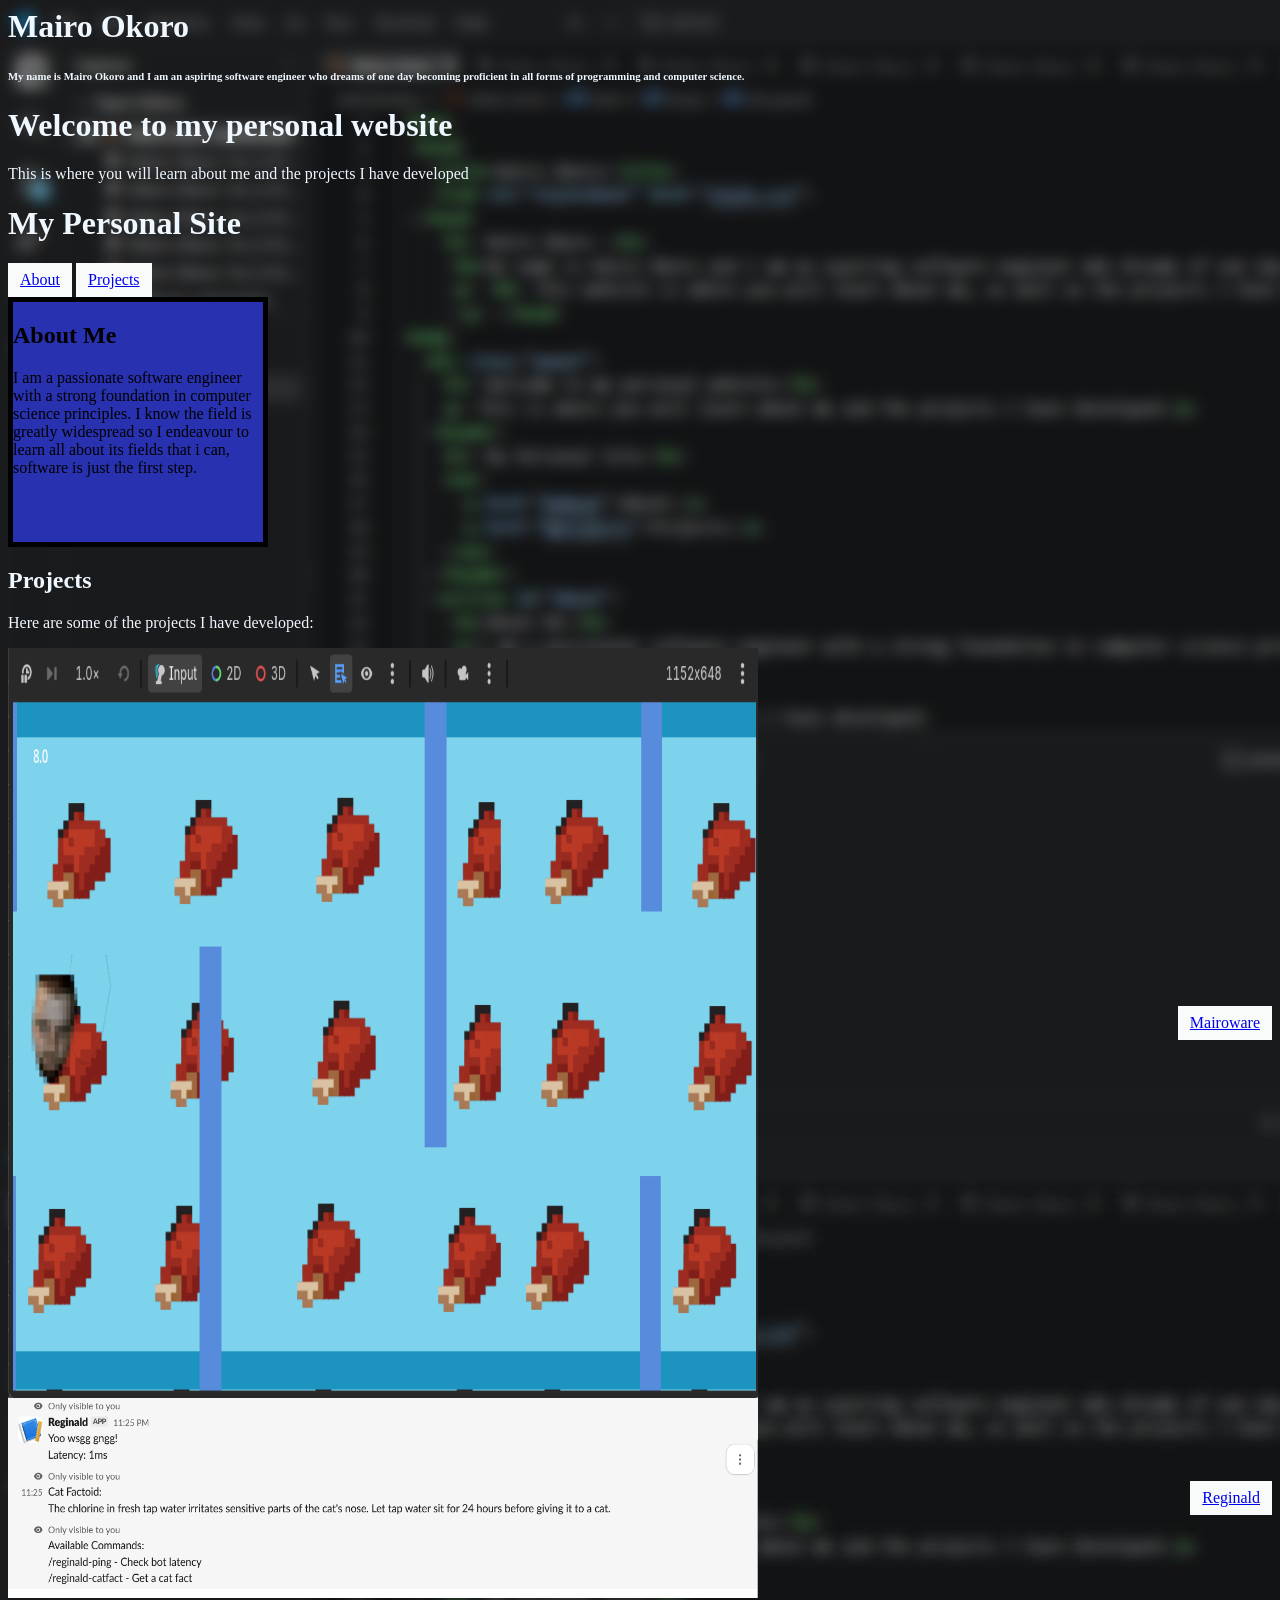
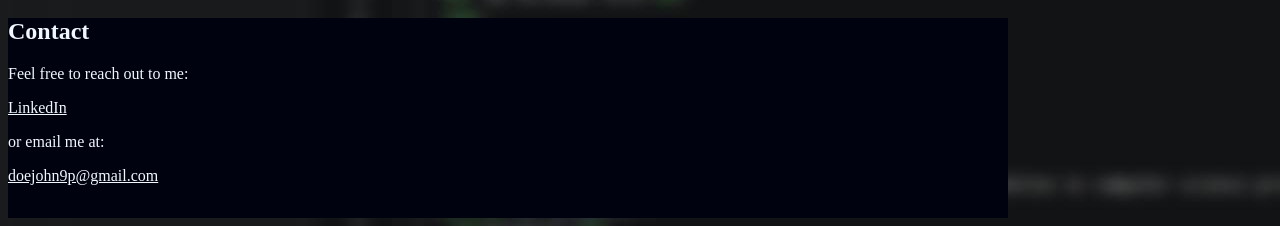
<file: index.html>
<html> 
 <head>
   <style> body{
    background-image:url('website background image.jpg');
     }
     </style>
   <title >Mairo Okoro</title>
   <link rel="stylesheet" href="style.css">
 </head>
 
    <h1 style="color:aliceblue;"> Mairo Okoro </h1>
     <h6 style="color:aliceblue;">My name is Mairo Okoro and I am an aspiring software engineer who dreams of one day becoming proficient in all forms of programming and computer science.</h6> 
     </head>  

  <body>
  
    <h1 style="color:aliceblue;"> Welcome to my personal website</h1>
    <p style="color:aliceblue;"> This is where you will learn about me and the projects I have developed</p>
   <header>
    <h1 style="color:aliceblue;"> My Personal Site</h1>
    <nav> 
      <a class="linkblock" href="#about">About</a>
      <a class="linkblock" href="#projects">Projects</a>
    </nav>
   </header>
     <div class="panel">
     <section id="about">
    
     <h2> About Me </h2>
     <p>  I am a passionate software engineer with a strong foundation in computer science principles. I know the field is greatly widespread so I endeavour to learn all about its fields that i can, software is just the first step.  </p>
     </div>
    </section>
     <section style="color:aliceblue;" id="projects">
     <h2>Projects</h2>
     <p>Here are some of the projects I have developed:
     </p> 
     <div class="projectsidebyside">
     <img src="gamess.png" alt="project image" width="750" height="750">
     <a class="linkblock" href="https://github.com/Dimeji0/Mariowaregame">Mairoware</a>
     </div>
    <div class="projectssidebyside2">
     <img src="reginaldshowcase.png" alt="project image" width="750" height="200">
    <a class="linkblock" href="https://github.com/Dimeji0/Reginald">Reginald</a>
     </div>
   </section>
   <section style="color:aliceblue;" id="contact">
      <div class="darkblock">
     <h2>Contact</h2>
     <p>Feel free to reach out to me: </p>
     <a class="contact" href="https://www.linkedin.com/in/oghenemairo-okoro-82757538b/">LinkedIn</a>
     <p>or email me at: </p>
     <a class="contact" href="https://mail.google.com/mail/?view=cm&fs=1&to=doejohn9p@gmail.com" target="_blank" rel="noopener noreferrer">doejohn9p@gmail.com</a>

     </div>

  </body>

</html>
</file>
<file: style.css>
.panel{
	height: 240px;
    width: 250px;
    background-color: rgb(40, 49, 176);
    border: 5px solid black;
}
.projectsidebyside{
    display: flex;
    justify-content: space-between;
    align-items: center;
}
.projectssidebyside2{
    display: flex;
    justify-content: space-between;
    align-items: center;
}
#sidetoside{
    width: 500px;
    height: 500px;
}
#righttoright{
    width: 500px;
    height: 500px;
    overflow: hidden;
}
.linkblock{
    display: inline-block;
    padding: 8px 12px;
    background-color: rgb(248, 251, 250);
}
.darkblock{
    height:200px;
    width:1000;
    background-color:rgb(1, 2, 15);
}
.contact{
    color:aliceblue;
}
</file>
